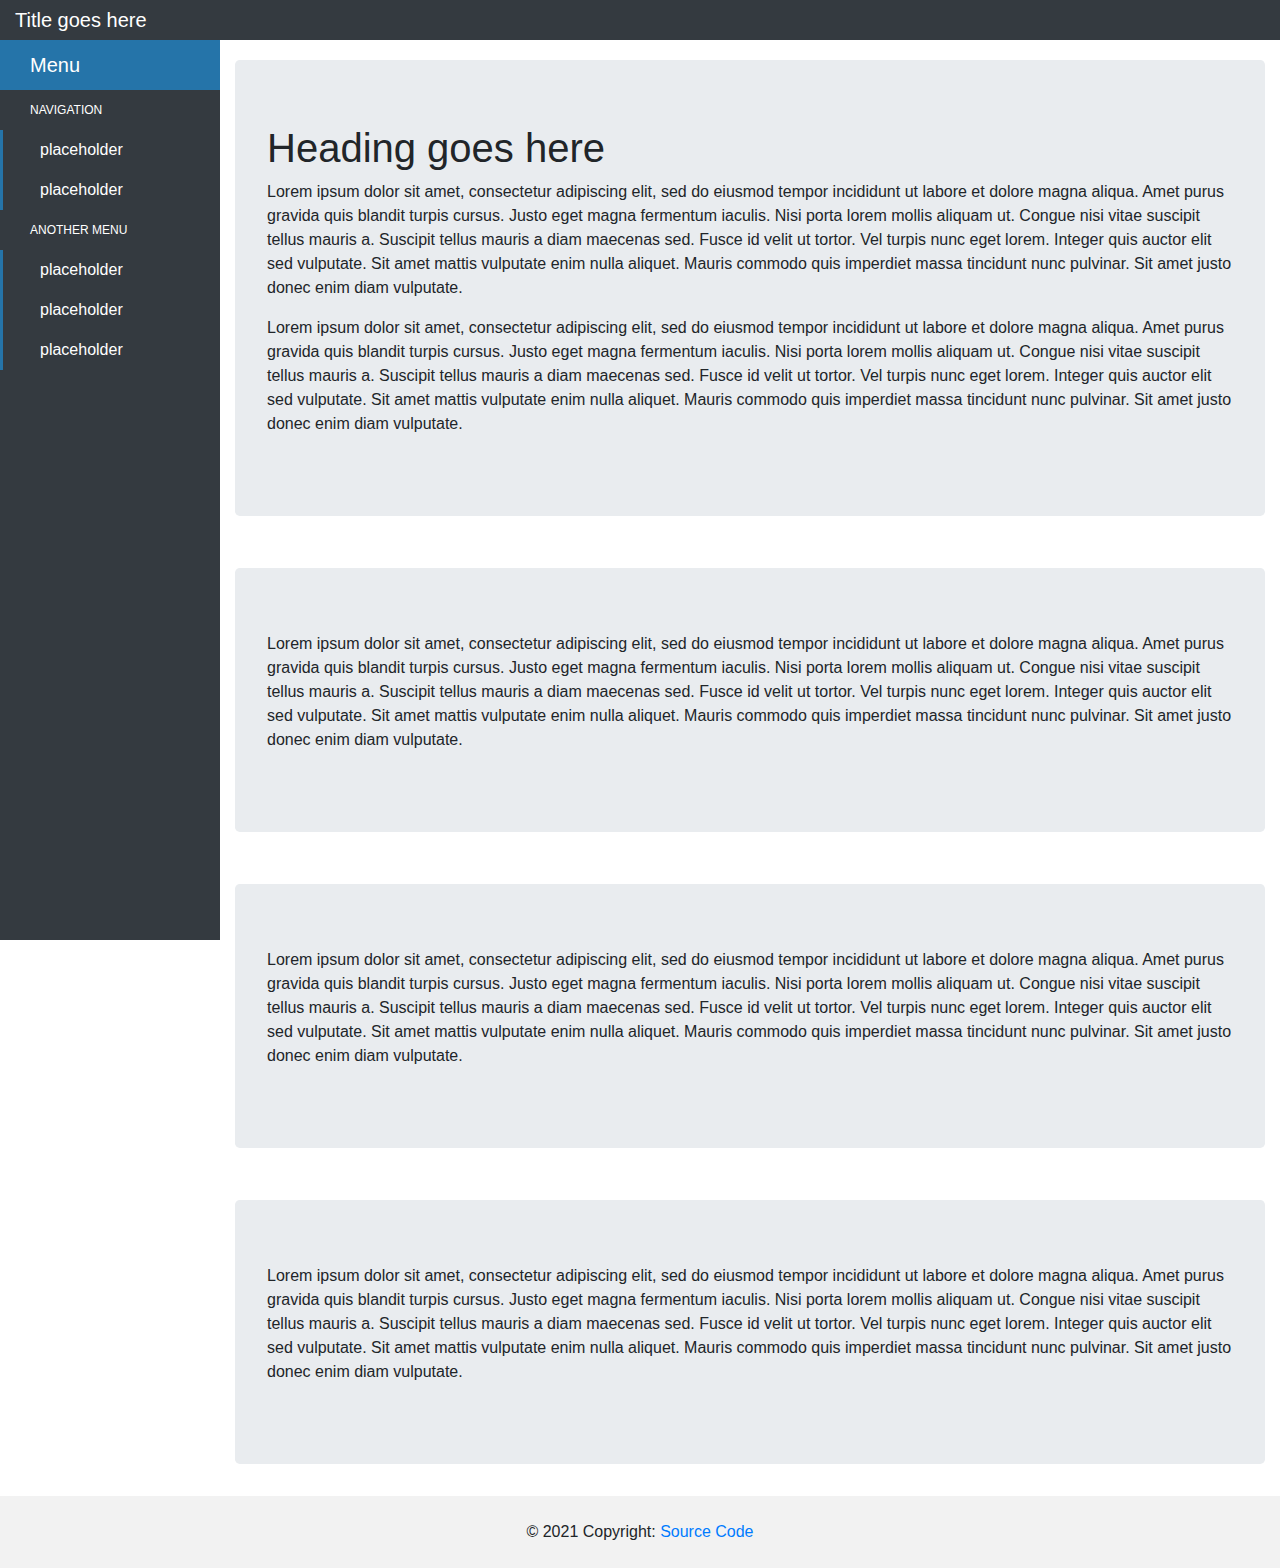
<file: index.html>
<!DOCTYPE html>
<html lang="en">
  <head>
    <!-- Required meta tags -->
    <meta charset="utf-8" />
    <meta
      name="viewport"
      content="width=device-width, initial-scale=1, shrink-to-fit=no"
    />

    <!-- Bootstrap CSS -->
    <link
      rel="stylesheet"
      href="https://maxcdn.bootstrapcdn.com/bootstrap/4.0.0/css/bootstrap.min.css"
      integrity="sha384-Gn5384xqQ1aoWXA+058RXPxPg6fy4IWvTNh0E263XmFcJlSAwiGgFAW/dAiS6JXm"
      crossorigin="anonymous"
    />
    <link rel="stylesheet" href="src/style.css" />
    <title>GI Ascension Mats. Calc.</title>
  </head>

  <!-- sidebar -->
  <body>
    <!-- navbar -->
    <nav class="navbar navbar-dark sticky-top bg-dark flex-md-nowrap p-0">
      <a class="navbar-brand col-sm-3 col-md-2 mr-0" href="#"
        >Title goes here</a
      >
    </nav>

    <!-- sidebar -->
    <div class="sidebar-container">
      <div class="sidebar-logo">Menu</div>
      <ul class="sidebar-navigation">
        <li class="header">Navigation</li>
        <li>
          <a href="#">
            <i class="fa fa-home" aria-hidden="true"></i> placeholder
          </a>
        </li>
        <li>
          <a href="#">
            <i class="fa fa-tachometer" aria-hidden="true"></i> placeholder
          </a>
        </li>
        <li class="header">Another Menu</li>
        <li>
          <a href="#">
            <i class="fa fa-users" aria-hidden="true"></i> placeholder
          </a>
        </li>
        <li>
          <a href="#">
            <i class="fa fa-cog" aria-hidden="true"></i> placeholder
          </a>
        </li>
        <li>
          <a href="#">
            <i class="fa fa-info-circle" aria-hidden="true"></i> placeholder
          </a>
        </li>
      </ul>
    </div>

    <!-- content 1 -->
    <div class="content-container">
      <div class="container-fluid">
        <!-- Main component for a primary marketing message or call to action -->
        <div class="jumbotron">
          <h1>Heading goes here</h1>
          <p>
            Lorem ipsum dolor sit amet, consectetur adipiscing elit, sed do
            eiusmod tempor incididunt ut labore et dolore magna aliqua. Amet
            purus gravida quis blandit turpis cursus. Justo eget magna fermentum
            iaculis. Nisi porta lorem mollis aliquam ut. Congue nisi vitae
            suscipit tellus mauris a. Suscipit tellus mauris a diam maecenas
            sed. Fusce id velit ut tortor. Vel turpis nunc eget lorem. Integer
            quis auctor elit sed vulputate. Sit amet mattis vulputate enim nulla
            aliquet. Mauris commodo quis imperdiet massa tincidunt nunc
            pulvinar. Sit amet justo donec enim diam vulputate.
          </p>
          <p>
            Lorem ipsum dolor sit amet, consectetur adipiscing elit, sed do
            eiusmod tempor incididunt ut labore et dolore magna aliqua. Amet
            purus gravida quis blandit turpis cursus. Justo eget magna fermentum
            iaculis. Nisi porta lorem mollis aliquam ut. Congue nisi vitae
            suscipit tellus mauris a. Suscipit tellus mauris a diam maecenas
            sed. Fusce id velit ut tortor. Vel turpis nunc eget lorem. Integer
            quis auctor elit sed vulputate. Sit amet mattis vulputate enim nulla
            aliquet. Mauris commodo quis imperdiet massa tincidunt nunc
            pulvinar. Sit amet justo donec enim diam vulputate.
          </p>
        </div>
      </div>
    </div>

    <!-- content 2 -->
    <div class="content-container">
      <div class="container-fluid">
        <div class="jumbotron">
          <p>
            Lorem ipsum dolor sit amet, consectetur adipiscing elit, sed do
            eiusmod tempor incididunt ut labore et dolore magna aliqua. Amet
            purus gravida quis blandit turpis cursus. Justo eget magna fermentum
            iaculis. Nisi porta lorem mollis aliquam ut. Congue nisi vitae
            suscipit tellus mauris a. Suscipit tellus mauris a diam maecenas
            sed. Fusce id velit ut tortor. Vel turpis nunc eget lorem. Integer
            quis auctor elit sed vulputate. Sit amet mattis vulputate enim nulla
            aliquet. Mauris commodo quis imperdiet massa tincidunt nunc
            pulvinar. Sit amet justo donec enim diam vulputate.
          </p>
        </div>
      </div>
    </div>

    <!-- content 3 -->
    <div class="content-container">
      <div class="container-fluid">
        <div class="jumbotron">
          <p>
            Lorem ipsum dolor sit amet, consectetur adipiscing elit, sed do
            eiusmod tempor incididunt ut labore et dolore magna aliqua. Amet
            purus gravida quis blandit turpis cursus. Justo eget magna fermentum
            iaculis. Nisi porta lorem mollis aliquam ut. Congue nisi vitae
            suscipit tellus mauris a. Suscipit tellus mauris a diam maecenas
            sed. Fusce id velit ut tortor. Vel turpis nunc eget lorem. Integer
            quis auctor elit sed vulputate. Sit amet mattis vulputate enim nulla
            aliquet. Mauris commodo quis imperdiet massa tincidunt nunc
            pulvinar. Sit amet justo donec enim diam vulputate.
          </p>
        </div>
      </div>
    </div>

    <!-- content 4 -->
    <div class="content-container">
      <div class="container-fluid">
        <div class="jumbotron">
          <p>
            Lorem ipsum dolor sit amet, consectetur adipiscing elit, sed do
            eiusmod tempor incididunt ut labore et dolore magna aliqua. Amet
            purus gravida quis blandit turpis cursus. Justo eget magna fermentum
            iaculis. Nisi porta lorem mollis aliquam ut. Congue nisi vitae
            suscipit tellus mauris a. Suscipit tellus mauris a diam maecenas
            sed. Fusce id velit ut tortor. Vel turpis nunc eget lorem. Integer
            quis auctor elit sed vulputate. Sit amet mattis vulputate enim nulla
            aliquet. Mauris commodo quis imperdiet massa tincidunt nunc
            pulvinar. Sit amet justo donec enim diam vulputate.
          </p>
        </div>
      </div>
    </div>

    <!-- Footer-->
    <!-- <footer class="py-5 bg-dark">
      <div class="container px-4">
        <p class="m-0 text-center text-white">
          Copyright &copy; Something put here
          <script>
            document.write(new Date().getFullYear());
          </script>
        </p>
      </div>
    </footer> -->

    <div class="text-center p-4" style="background-color: rgba(0, 0, 0, 0.05)">
      © 2021 Copyright:
      <a
        class="text-reset fw-bold"
        href="https://github.com/Atypics3/genshin_mat_tracker"
        >Source Code</a
      >
    </div>

    <!-- Optional JavaScript -->
    <!-- jQuery first, then Popper.js, then Bootstrap JS -->
    <script
      src="https://code.jquery.com/jquery-3.2.1.slim.min.js"
      integrity="sha384-KJ3o2DKtIkvYIK3UENzmM7KCkRr/rE9/Qpg6aAZGJwFDMVNA/GpGFF93hXpG5KkN"
      crossorigin="anonymous"
    ></script>
    <script
      src="https://cdnjs.cloudflare.com/ajax/libs/popper.js/1.12.9/umd/popper.min.js"
      integrity="sha384-ApNbgh9B+Y1QKtv3Rn7W3mgPxhU9K/ScQsAP7hUibX39j7fakFPskvXusvfa0b4Q"
      crossorigin="anonymous"
    ></script>
    <script
      src="https://maxcdn.bootstrapcdn.com/bootstrap/4.0.0/js/bootstrap.min.js"
      integrity="sha384-JZR6Spejh4U02d8jOt6vLEHfe/JQGiRRSQQxSfFWpi1MquVdAyjUar5+76PVCmYl"
      crossorigin="anonymous"
    ></script>
  </body>
</html>
</file>
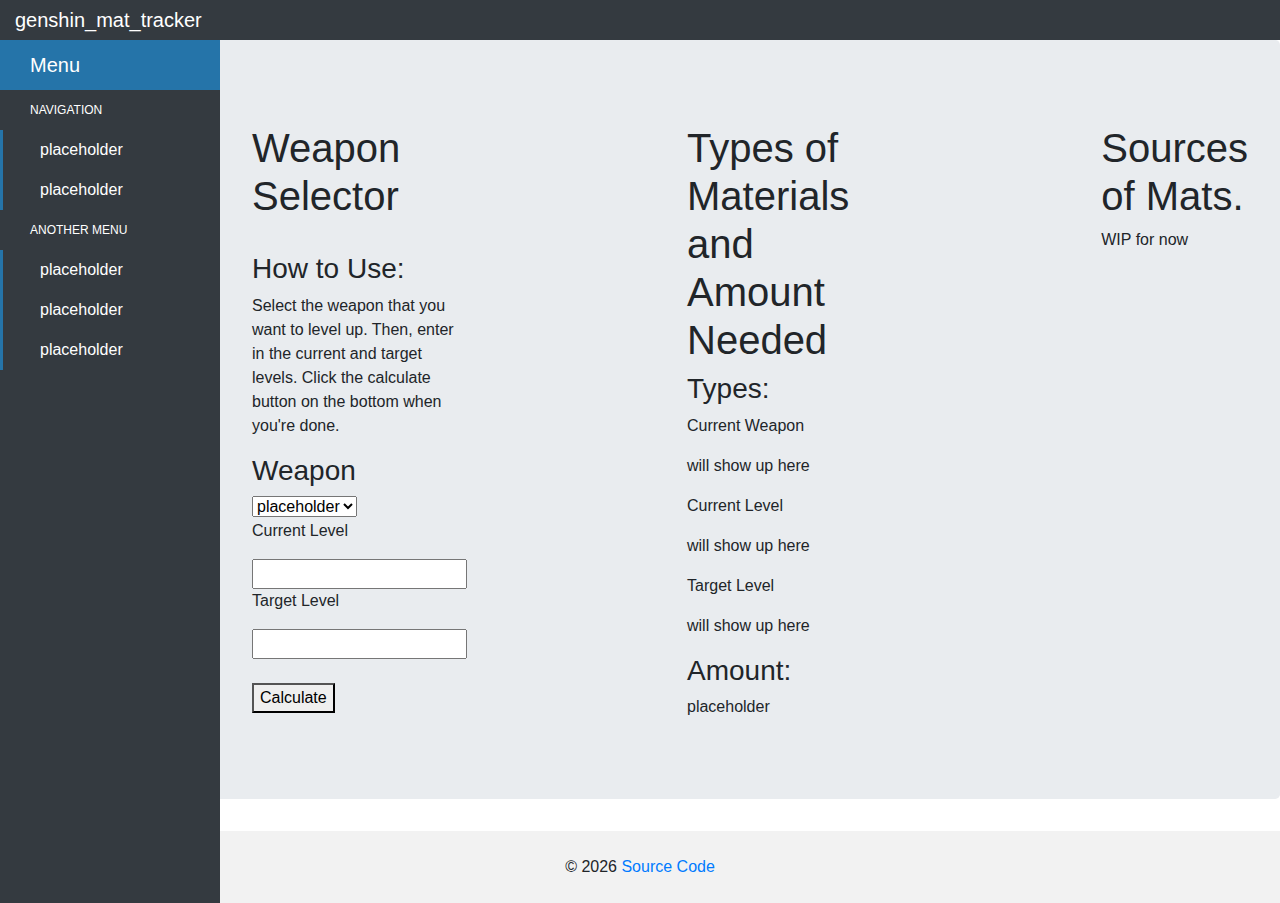
<file: src/website/index.html>
<!DOCTYPE html>
<html lang="en">
  <head>
    <!-- Required meta tags -->
    <meta charset="utf-8" />
    <meta
      name="viewport"
      content="width=device-width, initial-scale=1, shrink-to-fit=no"
    />

    <!-- Bootstrap CSS -->
    <link
      rel="stylesheet"
      href="https://maxcdn.bootstrapcdn.com/bootstrap/4.0.0/css/bootstrap.min.css"
      integrity="sha384-Gn5384xqQ1aoWXA+058RXPxPg6fy4IWvTNh0E263XmFcJlSAwiGgFAW/dAiS6JXm"
      crossorigin="anonymous"
    />
    <link rel="stylesheet" href="style.css" />
    <title>genshin_mat_tracker</title>
  </head>

  <!-- sidebar -->
  <body>
    <!-- navbar -->
    <nav class="navbar navbar-dark sticky-top bg-dark flex-md-nowrap p-0">
      <a class="navbar-brand col-sm-3 col-md-2 mr-0" href="#"
        >genshin_mat_tracker</a
      >
    </nav>

    <!-- sidebar -->
    <div class="sidebar-container">
      <div class="sidebar-logo">Menu</div>
      <ul class="sidebar-navigation">
        <li class="header">Navigation</li>
        <li>
          <a href="#">
            <i class="fa fa-home" aria-hidden="true"></i> placeholder
          </a>
        </li>
        <li>
          <a href="#">
            <i class="fa fa-tachometer" aria-hidden="true"></i> placeholder
          </a>
        </li>
        <li class="header">Another Menu</li>
        <li>
          <a href="#">
            <i class="fa fa-users" aria-hidden="true"></i> placeholder
          </a>
        </li>
        <li>
          <a href="#">
            <i class="fa fa-cog" aria-hidden="true"></i> placeholder
          </a>
        </li>
        <li>
          <a href="#">
            <i class="fa fa-info-circle" aria-hidden="true"></i> placeholder
          </a>
        </li>
      </ul>
    </div>

    <div class="col-container jumbotron">
      <div class="content-container">
        <h1>Weapon Selector</h1>
        <br />
        <h3>How to Use:</h3>
        <p>
          Select the weapon that you want to level up. Then, enter in the
          current and target levels. Click the calculate button on the bottom
          when you're done.
        </p>

        <h3>Weapon</h3>
        <select id="weapSelect">
          <option value="something goes here" id="weap">placeholder</option>
        </select>

        <p>Current Level</p>
        <form id="lvlCalc">
          <input id="currLevel" class="input" type="number" />

          <p>Target Level</p>
          <input id="tarLevel" class="input" type="number" />
          <br /><br />
          <button class="button is-large is-fullwidth is-primary is-outlined">
            Calculate
          </button>
        </form>
      </div>

      <div class="content-container">
        <h1>Types of Materials and Amount Needed</h1>

        <h3>Types:</h3>
        <p>Current Weapon</p>
        <p id="weapName">will show up here</p>

        <p>Current Level</p>
        <p id="x">will show up here</p>

        <p>Target Level</p>
        <p id="y">will show up here</p>

        <h3>Amount:</h3>
        <p>placeholder</p>
      </div>

      <div class="content-container">
        <h1>Sources of Mats.</h1>
        <p>WIP for now</p>
      </div>
    </div>

    <!-- footer -->
    <div class="text-center p-4" style="background-color: rgba(0, 0, 0, 0.05)">
      ©
      <script>
        document.write(new Date().getFullYear());
      </script>
      <a
        class="text-reset fw-bold"
        href="https://github.com/Atypics3/genshin_mat_tracker"
        >Source Code</a
      >
    </div>

    <!-- Optional JavaScript -->
    <!-- jQuery first, then Popper.js, then Bootstrap JS -->
    <script src="script.js"></script>
    <script
      src="https://code.jquery.com/jquery-3.2.1.slim.min.js"
      integrity="sha384-KJ3o2DKtIkvYIK3UENzmM7KCkRr/rE9/Qpg6aAZGJwFDMVNA/GpGFF93hXpG5KkN"
      crossorigin="anonymous"
    ></script>
    <script
      src="https://cdnjs.cloudflare.com/ajax/libs/popper.js/1.12.9/umd/popper.min.js"
      integrity="sha384-ApNbgh9B+Y1QKtv3Rn7W3mgPxhU9K/ScQsAP7hUibX39j7fakFPskvXusvfa0b4Q"
      crossorigin="anonymous"
    ></script>
    <script
      src="https://maxcdn.bootstrapcdn.com/bootstrap/4.0.0/js/bootstrap.min.js"
      integrity="sha384-JZR6Spejh4U02d8jOt6vLEHfe/JQGiRRSQQxSfFWpi1MquVdAyjUar5+76PVCmYl"
      crossorigin="anonymous"
    ></script>
  </body>
</html>
</file>
<file: src/style.css>
/* sidebar stuff */
.sidebar-container {
  position: fixed;
  width: 220px;
  height: 100%;
  left: 0;
  overflow-x: hidden;
  overflow-y: auto;
  background: #343a40;
  color: #fff;
}

.content-container {
  padding-top: 20px;
}

.sidebar-logo {
  padding: 10px 15px 10px 30px;
  font-size: 20px;
  background-color: #2574a9;
}

.sidebar-navigation {
  padding: 0;
  margin: 0;
  list-style-type: none;
  position: relative;
}

.sidebar-navigation li {
  background-color: transparent;
  position: relative;
  display: inline-block;
  width: 100%;
  line-height: 20px;
}

.sidebar-navigation li a {
  padding: 10px 15px 10px 30px;
  display: block;
  color: #fff;
}

.sidebar-navigation li .fa {
  margin-right: 10px;
}

.sidebar-navigation li a:active,
.sidebar-navigation li a:hover,
.sidebar-navigation li a:focus {
  text-decoration: none;
  outline: none;
}

.sidebar-navigation li::before {
  background-color: #2574a9;
  position: absolute;
  content: "";
  height: 100%;
  left: 0;
  top: 0;
  -webkit-transition: width 0.2s ease-in;
  transition: width 0.2s ease-in;
  width: 3px;
  z-index: -1;
}

.sidebar-navigation li:hover::before {
  width: 100%;
}

.sidebar-navigation .header {
  font-size: 12px;
  text-transform: uppercase;
  background-color: #343a40;
  padding: 10px 15px 10px 30px;
}

.sidebar-navigation .header::before {
  background-color: transparent;
}

.content-container {
  padding-left: 220px;
}
</file>
<file: src/website/style.css>
/* sidebar stuff */
.sidebar-container {
  position: fixed;
  width: 220px;
  height: 100%;
  left: 0;
  overflow-x: hidden;
  overflow-y: auto;
  background: #343a40;
  color: #fff;
}

.content-container {
  padding-top: 20px;
}

.sidebar-logo {
  padding: 10px 15px 10px 30px;
  font-size: 20px;
  background-color: #2574a9;
}

.sidebar-navigation {
  padding: 0;
  margin: 0;
  list-style-type: none;
  position: relative;
}

.sidebar-navigation li {
  background-color: transparent;
  position: relative;
  display: inline-block;
  width: 100%;
  line-height: 20px;
}

.sidebar-navigation li a {
  padding: 10px 15px 10px 30px;
  display: block;
  color: #fff;
}

.sidebar-navigation li .fa {
  margin-right: 10px;
}

.sidebar-navigation li a:active,
.sidebar-navigation li a:hover,
.sidebar-navigation li a:focus {
  text-decoration: none;
  outline: none;
}

.sidebar-navigation li::before {
  background-color: #2574a9;
  position: absolute;
  content: "";
  height: 100%;
  left: 0;
  top: 0;
  -webkit-transition: width 0.2s ease-in;
  transition: width 0.2s ease-in;
  width: 3px;
  z-index: -1;
}

.sidebar-navigation li:hover::before {
  width: 100%;
}

.sidebar-navigation .header {
  font-size: 12px;
  text-transform: uppercase;
  background-color: #343a40;
  padding: 10px 15px 10px 30px;
}

.sidebar-navigation .header::before {
  background-color: transparent;
}

.content-container {
  padding-left: 220px;
}

.col-container {
  display: grid;
  grid-template-columns: 1fr 1.5fr 1fr;
  grid-auto-columns: 1fr;
  gap: 0px 0px;
  grid-auto-flow: row;
}
</file>
